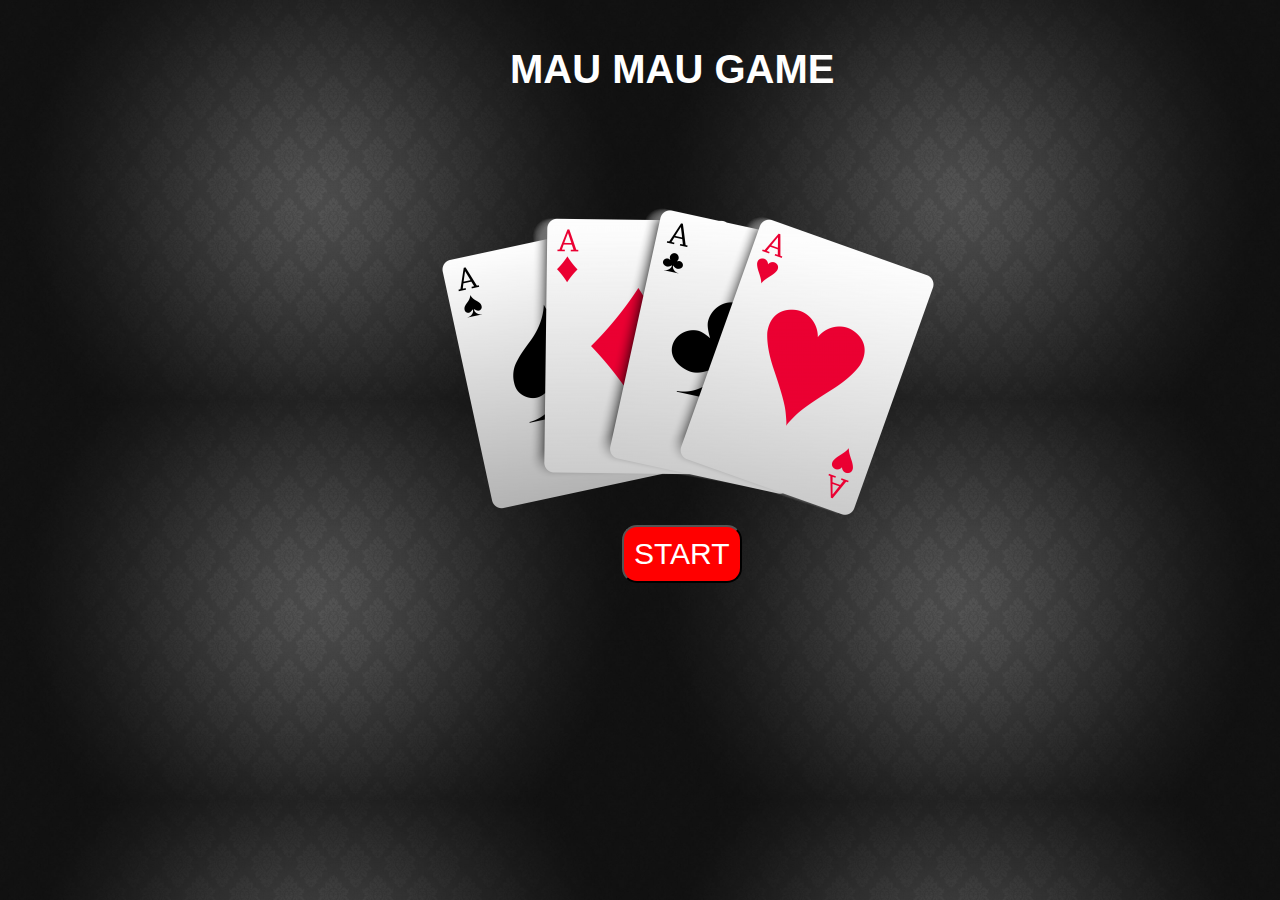
<file: index.html>
<!DOCTYPE html>
  <html lang="en">
  <head>
    <meta charset="UTF-8">
    <meta name="viewport" content="width=device-width, initial-scale=1.0">
    <meta http-equiv="X-UA-Compatible" content="ie=edge">
    <link rel="stylesheet" href="styles/main.css">
    <title>MAU MAU - CARD GAME</title>
  </head>
  <body>
    <header>
    </header>
    <div id ="popup-container">
        <div id ="popup-player">
            <h1 class = "text-player">PLAYER <span id="numberPlayer"></span>, IT'S YOUR TURN!</h1>
            <img src="images/cropier.svg" alt="croupier">
            <button id="btn-player" type ="submit">PLAY</button>
        </div>
        <div id ="popup-player-wrong">
            <h1 class = "text-player">WRONG CARD, TRY OTHER CARD OR BUY FROM THE PILE. <br>THE CARD MUST BE THE SAME NUMBER OR SAME SUIT</h1>
            <img src="images/cropier.svg" alt="croupier">
            <button id="btn-player-wrong" type ="submit">PLAY</button>
        </div>
    </div>
    
    <div class = "container">
        <div id= "start-screen">
            <h1>MAU MAU GAME</h1>
            <div id="start">
              <img src="images/4_Aces_Cards_PNG_Clipart-1024.png" class="img-start" alt="background start page">      
            </div>
            <button id="btn-start" type="submit" onclick="">START</button>
        </div>

        <div id="gameover-screen">
          <h1> GAME OVER</h1>
          <div id = "gameover-cropier">
              
              <img src="images/cropier.svg" alt="croupier">
          </div>
          <h2 id ="player-name"></h2>
            <button id = "btn-restart" type="submit">Restart</button>
        </div>

        <div id="container-cards">
            <h2>Player 1</h2>
            <div id ="cards-hand-1">
               
               
            </div>
            <div id = "cards-hide-1">
                <img src="images/newcards/back.png" alt="" width="18%">
                <img src="images/newcards/back.png" alt="" width="18%">
                <img src="images/newcards/back.png" alt="" width="18%">
                <img src="images/newcards/back.png" alt="" width="18%">
                <img src="images/newcards/back.png" alt="" width="18%">
            </div>
            
            <div id="cards-dealer">           

            </div>
            <div id ="cards-table">
            
            </div>
            <div id="title-player1">
                <h2>Player 2</h2>
            </div>
            <div id = "cards-hide-0">
                <img src="images/newcards/back.png" alt="" width="18%">
                <img src="images/newcards/back.png" alt="" width="18%">
                <img src="images/newcards/back.png" alt="" width="18%">
                <img src="images/newcards/back.png" alt="" width="18%">
                <img src="images/newcards/back.png" alt="" width="18%">
            </div>
            <div id ="cards-hand-0">
            
                  
            </div>
            <div id ="container-hide-player1">
            
            </div>
        </div>
    </div>
    <script src="https://ajax.googleapis.com/ajax/libs/jquery/3.3.1/jquery.min.js"></script>
    <script src ="./js/player.js"></script>
    <script src ="./js/cards.js"></script>
    <script src ="./js/game.js"></script> 
    <script src ="./js/main.js"></script>
</body>
</html>
</file>
<file: styles/main.css>
*{
  font-family: Helvetica, Arial, sans-serif;
}

body {
  background-image: url("../images/background-grey.jpg");
  background-size: 50%;
  height: 300px;
}
.container{
  position: relative;
  left: 350px;
  max-width: 60%;
  height: 100%;
  
}
#start{
  top:500px;
  left:700px;
  size: 50%;
}
#btn-start{
  padding:10px;
  font-size: 30px;
  border-radius: 0.5em;
  background-color: red;
  color: white;
  font-family: Arial;
  position: relative;
  left:264px;
}
.img-start{
  padding-top: 80px;
  padding-left: 80px;
}

h1{
  text-align: center;
  color:white;
  font-size: 40px;
}

h2{
  color: white;
  padding-right: 15px;
}

#container-cards{
  /*
  position:absolute;*/
  padding-left: 30px;
  padding-top: 5px;
  display: none;
  max-width: 80%;
}
#container-cards h1{
  font-size: 25px;
}

#cards-dealer{
  display: flex;
  padding-left: 10px;
  padding-top: 80px;
  clear: both;
  margin-top: -10px;

}
#cards-dealer img {
  width: 10%;
  height: 10%;
  padding-left: 10px;
}

#cards-table{
  padding-left: 10px;
  position: relative;
  top:-75px;
  left:250px;
  clear:both;
}

#cards-table img {
  width: 12%;
  height: 12%;
}
#cards-hand-0 h2{
  margin-top:-20px;

}
#cards-hand-1{
  display: block;
  padding-bottom: 20px;
}
#cards-hide-1{
  display: none;
  padding-top: 70px;
  padding-bottom: 20px;
}
#cards-hide-1 img {
  width: 12%;
  height: 12%;
  top:-100px;
  padding-left:20px;
  max-width: 800px;
  margin-top: -80px
}

#cards-hand-1 img{
  width: 12%;
  height: 12%;
  padding-left: 20px;
}
#cards-hand-0{
  top:-100px;
  padding-left:20px;
  max-width: 600px;
  margin-top: -80px;
  display: none;
}
#cards-hand-0 img{
  width: 12%;
  height: 12%;
  padding-right:20px;
}
#cards-hide-0{
  display: block;
}
#cards-hide-0 img {
  width: 12%;
  height: 12%;
  top:-100px;
  padding-left:20px;
  max-width: 600px;
  margin-top: -80px
}

#title-player1 h2{
  position: relative;
  top:-80px;
}


#start-screen{
  display:block;
}
#start-screen h1{
  position: relative;
  padding-top: 20px;
  text-align: center;
  left:-65px;
}
#container-hide-player1{
  padding-top: 20px;
}

#gameover-screen{
  display:none;
  left: 40%;



}
#player-name{
  font-size: 30px;
  text-align: center;
  padding-bottom: 150px;
  padding-top:20px; 
}
#btn-restart{
  padding:10px;
  font-size: 30px;
  border-radius: 0.5em;
  background-color: red;
  color: white;
  font-family: Arial;
  position: relative;
  left: 40%;

}

#popup-container{
  position: relative;
  cursor: pointer;
  -webkit-user-select: none;
  -moz-user-select: none;
  -ms-user-select: none;
  user-select: none;

}

#btn-player{
  cursor: pointer;
  border-radius: 0.5em;
  padding: 20px;
}
#btn-player-wrong{
  cursor: pointer;
  border-radius: 0.5em;
  padding: 20px;
}

#popup-container #popup-player{
  display: none;
  width: 100%;
  height:540px;
  background-color: #555;
  color: #fff;
  text-align: center;
  border-radius: 6px;
  padding: 8px 0;
  position: absolute;
  z-index: 5;
  bottom: 125%;
  left: 0%;
  top: 25px;
  margin-left: 0px;
  opacity:1;
}

#popup-container #popup-player-wrong{
  display: none;
  width: 100%;
  height:540px;
  background-color: #555;
  color: #fff;
  text-align: center;
  border-radius: 6px;
  padding: 8px 0;
  position: absolute;
  z-index: 5;
  bottom: 125%;
  left: 0%;
  top: 25px;
  margin-left: 0px;
  opacity:1;
}
#popup-player .show {
    visibility: visible;
    -webkit-animation: fadeIn 1s;
    animation: fadeIn 1s;
}
#popup-player img {
    display:flex;
  padding-left: 250px;
  max-width: 10%;
}
#popup-player-wrong img {
  display:flex;
padding-left: 250px;
max-width: 10%;
}

#popup-player .text-player{
  margin-top:10px;
  padding-top:15%; 
  color:white;
}

#popup-player-wrong .text-player{
  margin-top:10px;
  padding-top:15%; 
  color:white;
}
#popup-player h1{
  color:white;
}  


#popup-player h1{
  color:black;
  
}
#gameover-cropier{
padding-left: 40%;
max-width: 15%;

}
</file>
